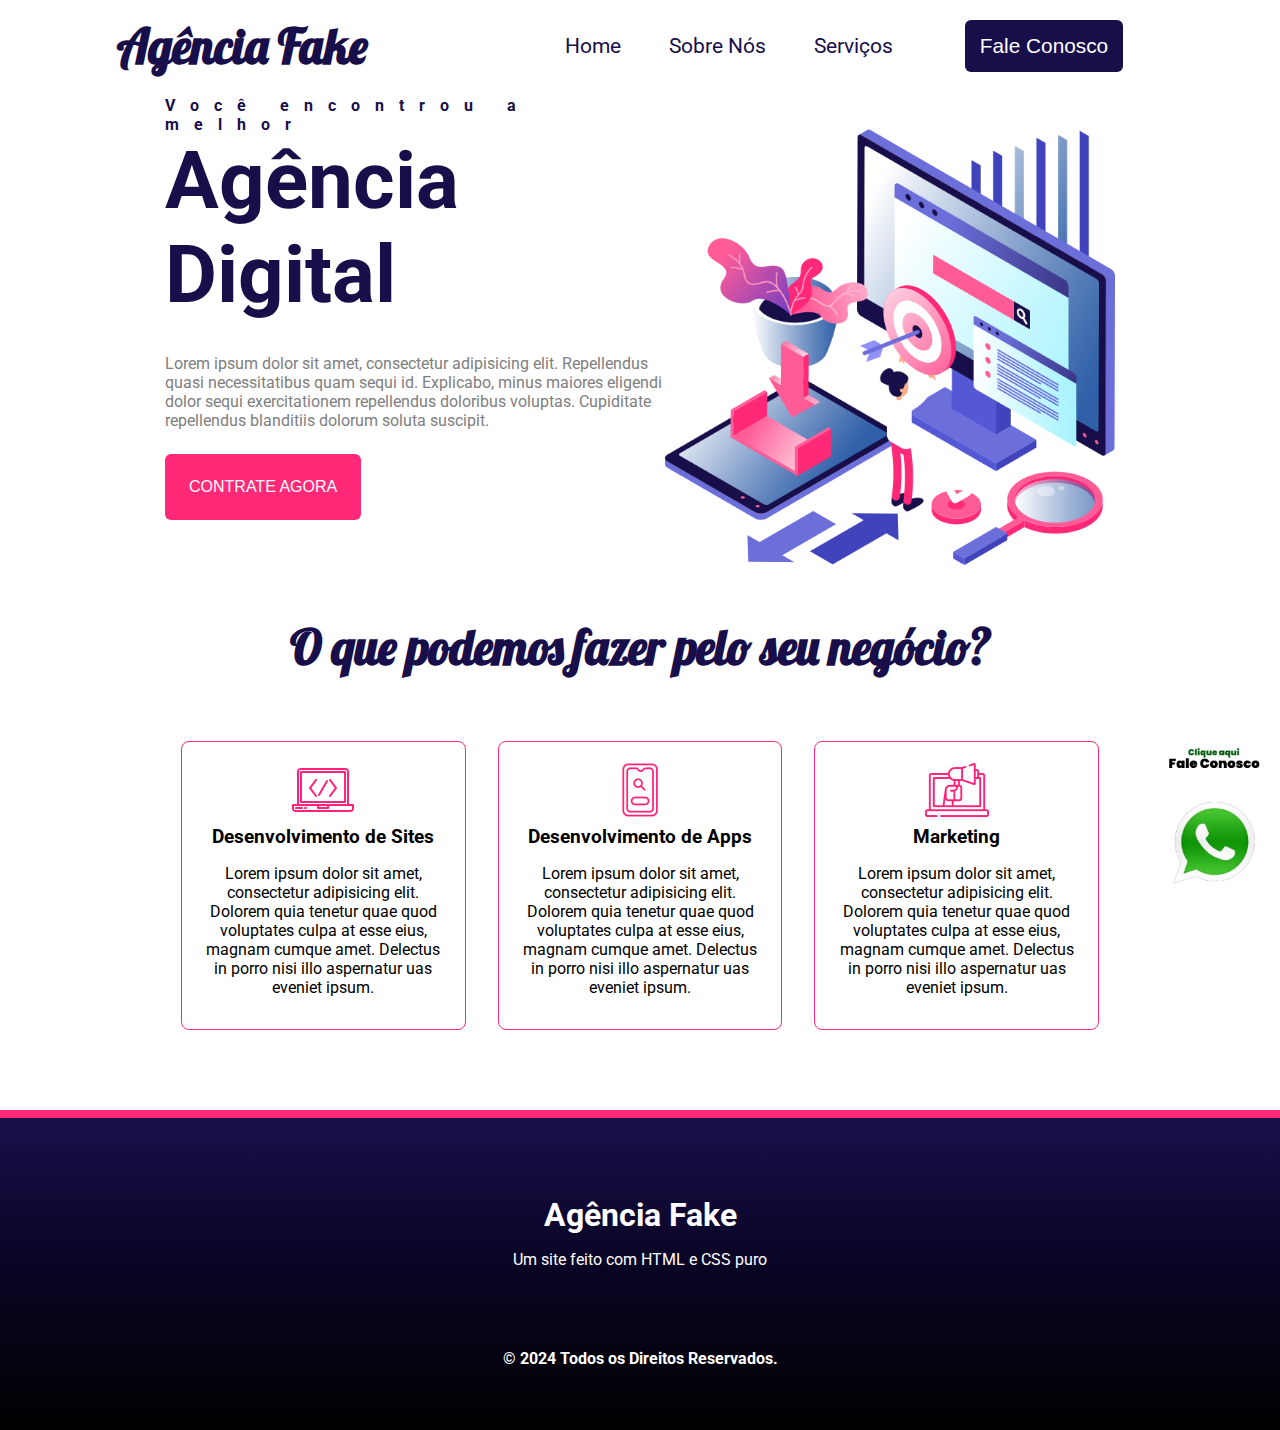
<file: index.html>
<!DOCTYPE html>
<html lang="en">
    <head>
        <meta charset="UTF-8">
        <meta name="viewport" content="width=device-width, initial-scale=1.0">
        <title>Agência Fake - Home Page</title>
        <link rel="stylesheet" href="./css/style.css">
        <link rel="stylesheet" href="./css/responsive.css">
    </head>
    <body>
        <header>
            <nav class="navbar">
                <div class="logo">
                    <h1>Agência Fake</h1>
                </div>
                <div class="menu">
                    <ul>
                        <li><a href="#">Home</a></li>
                        <li><a href="#">Sobre Nós</a></li>
                        <li><a href="#">Serviços</a></li>
                        <button id="fale-conosco-btn"><a href="#">Fale Conosco</a></button>
                    </ul>
                </div>
            </nav>
        </header>

        <header class="header">
            <div class="headline">
                <h2 style="letter-spacing: 15px;">Você encontrou a melhor </h2>
                <h2 style="font-size: 80px;">Agência Digital</h2>
                <p>Lorem ipsum dolor sit amet, consectetur adipisicing elit. Repellendus quasi necessitatibus 
                    quam sequi id. Explicabo, minus maiores eligendi dolor sequi exercitationem repellendus doloribus
                    voluptas. Cupiditate repellendus blanditiis dolorum soluta suscipit.</p>
                <button>CONTRATE AGORA</button>
            </div>
            <div class="img-headline">
                <img src="./img/img-headline.png">
            </div>
        </header>
        
        <section class="services-section">
            <h2>O que podemos fazer pelo seu negócio?</h2>
            <div class="services-card">
                <div class="card">
                    <img src="./img/pc.png">
                    <h3>Desenvolvimento de Sites</h3>
                    <p>Lorem ipsum dolor sit amet, consectetur adipisicing elit. Dolorem quia tenetur quae quod 
                        voluptates culpa at esse eius, magnam cumque amet. Delectus in porro nisi illo aspernatur 
                        uas eveniet ipsum.</p>
                </div>
                <div class="card">
                    <img src="./img/smartphone.png">
                    <h3>Desenvolvimento de Apps</h3>
                    <p>Lorem ipsum dolor sit amet, consectetur adipisicing elit. Dolorem quia tenetur quae quod 
                        voluptates culpa at esse eius, magnam cumque amet. Delectus in porro nisi illo aspernatur 
                        uas eveniet ipsum.</p>
                </div>
                <div class="card">                    
                    <img src="./img/marketing.png">
                    <h3>Marketing</h3>
                    <p>Lorem ipsum dolor sit amet, consectetur adipisicing elit. Dolorem quia tenetur quae quod 
                        voluptates culpa at esse eius, magnam cumque amet. Delectus in porro nisi illo aspernatur 
                        uas eveniet ipsum.</p>
                </div>
            </div>
        </section>

        <seciton class="contact-section">
            <img src="./img/whats.png">
        </seciton>

        <footer>
            <h1>Agência Fake</h1>
            <p>Um site feito com HTML e CSS puro</p>
            <b>&copy; 2024 Todos os Direitos Reservados.</b>
        </footer>

    </body>
</html>
</file>
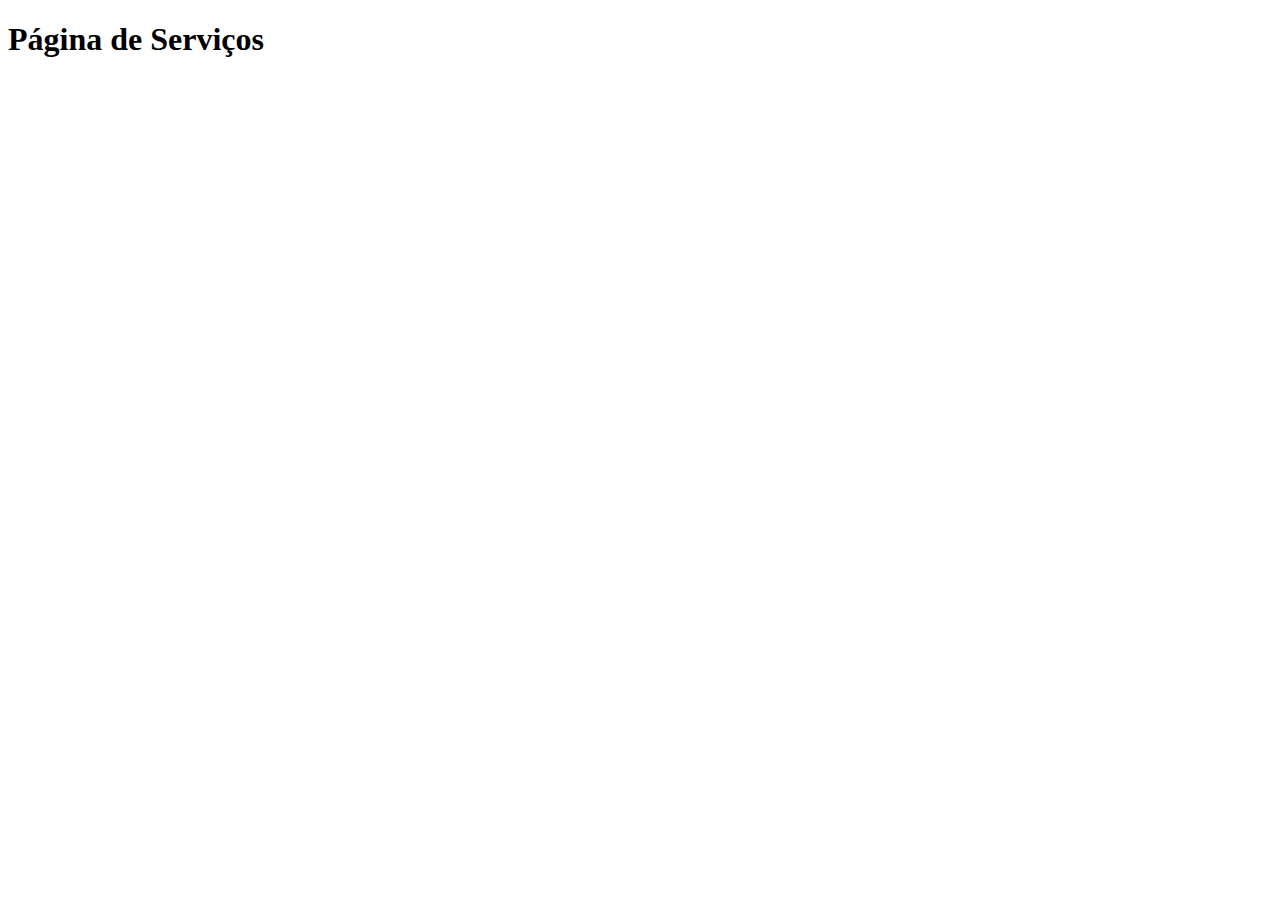
<file: pagina-de-servicos.html>
<!DOCTYPE html>
<html lang="en">
    <head>
        <meta charset="UTF-8">
        <meta name="viewport" content="width=device-width, initial-scale=1.0">
        <title>Página de Serviços</title>
    </head>
    <body>
        <h1>Página de Serviços</h1>
        <img>
    </body>
</html>
</file>
<file: css/style.css>
/* Global settings */
@import url('https://fonts.googleapis.com/css2?family=Lobster&family=Roboto:ital,wght@0,100;0,300;0,400;0,500;0,700;0,900;1,100;1,300;1,400;1,500;1,700;1,900&display=swap');
* {
    box-sizing: border-box;
    padding: 0;
    margin: 0;
}

body {
    width: 100%;
    font-family: 'Roboto', sans-serif;
}

/* Style the navbar */
.navbar {
    background-color: white;
    display: flex;
    flex-flow: row wrap;
    align-items: center;
    height: 5rem;
    position:fixed;
    width: 100%;
}

/* Style the logo */
.logo {
    color:#180F4A;
    flex: 30%;
    font-size: 1.5rem;
    font-family: 'Lobster', cursive;
    padding: 1rem;
    text-align: end;
}

/* Style the menu */
.menu {
    flex: 70%;
    font-size: 1.3rem;
}

/* Style the menu ul */
.menu ul {
    list-style-type: none;
    display: flex;
    flex-direction: row;
    justify-content: center;
    align-items: center;
}

.menu ul li a {
    padding: 1rem 1.5rem 1rem 1.5rem;
}

.menu ul li a:hover {
    border-top: 5px solid #180F4A;
}

.menu a {
    text-decoration: none;
    color: #180F4A;
}

#fale-conosco-btn {
    margin-left: 3rem;
    background-color: #180f4a;
    border-radius: 6px 6px;
    border: none;
    padding: 0.9rem;
}

#fale-conosco-btn:hover {
    background-color: #ff2978;
    border: none;
}

#fale-conosco-btn a {
    color: white;
    font-size: 1.3rem;
}

/* Style the header */
.header {
    display: flex;
    flex-flow: row;
    padding-top: 6rem;
    margin: auto;
    max-width: 950px;
}

.header h2 {
    color: #180F4A;
    font-size: 1rem;
}

.header p {
    color: rgb(128, 128, 128);
    margin-top: 2rem;
}

/* Style the headline */
.headline {
    flex: 70%
}

.headline button {
    background-color: #ff2978;
    border: none;
    border-radius: 6px 6px;
    color: white;
    font-size: 1rem;
    margin-top: 1.5rem;
    padding: 1.5rem;
}

.headline button:hover {
    background-color: #180F4A;
    color: white;
}

/* Style the img-headline */
.img-headline {
    text-align: center;
    flex: 30%;
}

.img-headline img {
    width: 450px;
    height: auto;
}

/* Style the services section */
.services-section {
    display: flex;
    flex-flow: column nowrap;
    max-width: 950px;
    margin: auto;
    padding: 3rem 0 4rem 0;
}

.services-section h2 {
    font-family: 'Lobster', cursive;
    font-size: 3rem;
    color: #180f4a;
    text-align: center;
}

/* Style the services card */
.services-card {
    display: flex;
    flex-direction: row;
    flex-wrap: wrap;
    padding-top: 3rem;
}

.services-card div {
    border: 1px solid #ff2978;
    border-radius: 8px 8px;
    /* Se flex-basis não fosse definido como 0, o tamanho inicial do item seria 
        baseado no conteúdo, e isso poderia afetar o comportamento desejado do Flexbox */
    flex: 1 1 0;
    margin: 1rem;
    padding: 1rem 1rem 2rem 1rem;
    text-align: center;
    transition: 0.3s;
}

.services-card p {
    margin-top: 1rem;
}

.services h3 {
    margin-bottom: 2rem;
}

.services-card div:hover {
    scale: 110%;
}

/* Style the contact section */
.contact-section img {
    width: 100px;
    position: fixed;
    bottom: 0;
    right: 1rem;
}

/* Style the footer */
footer {
    background-image: linear-gradient(#180F4A,#090422, black);
    border-top: 0.5rem solid #ff2978;
    color: white;
    height: 20rem;
    display: flex;
    flex-direction: column;
    justify-content: center;
    align-items: center;
}

footer h1 {
    padding: 1rem;
}

footer b {
    margin-top: 5rem;
}
</file>
<file: css/responsive.css>
@media only screen and (max-width: 478px) {
    .menu {
        display: none;
    }
    .logo {
        text-align: center;
    }
    .img-headline img {
        width: 350px;
        margin-top: 1rem;
        height: auto;
    }
    .services-card {
        flex-direction: column;
    }
    .header {
        flex-direction: column;
        padding: 6rem 1rem;
    }
}

@media only screen and (max-width: 1000px) {
    .menu {
        display: none;
    }
    .logo {
        text-align: center;
    }
    .header {
        flex-direction: column;
        padding: 6rem 1rem;
    }
}
</file>
